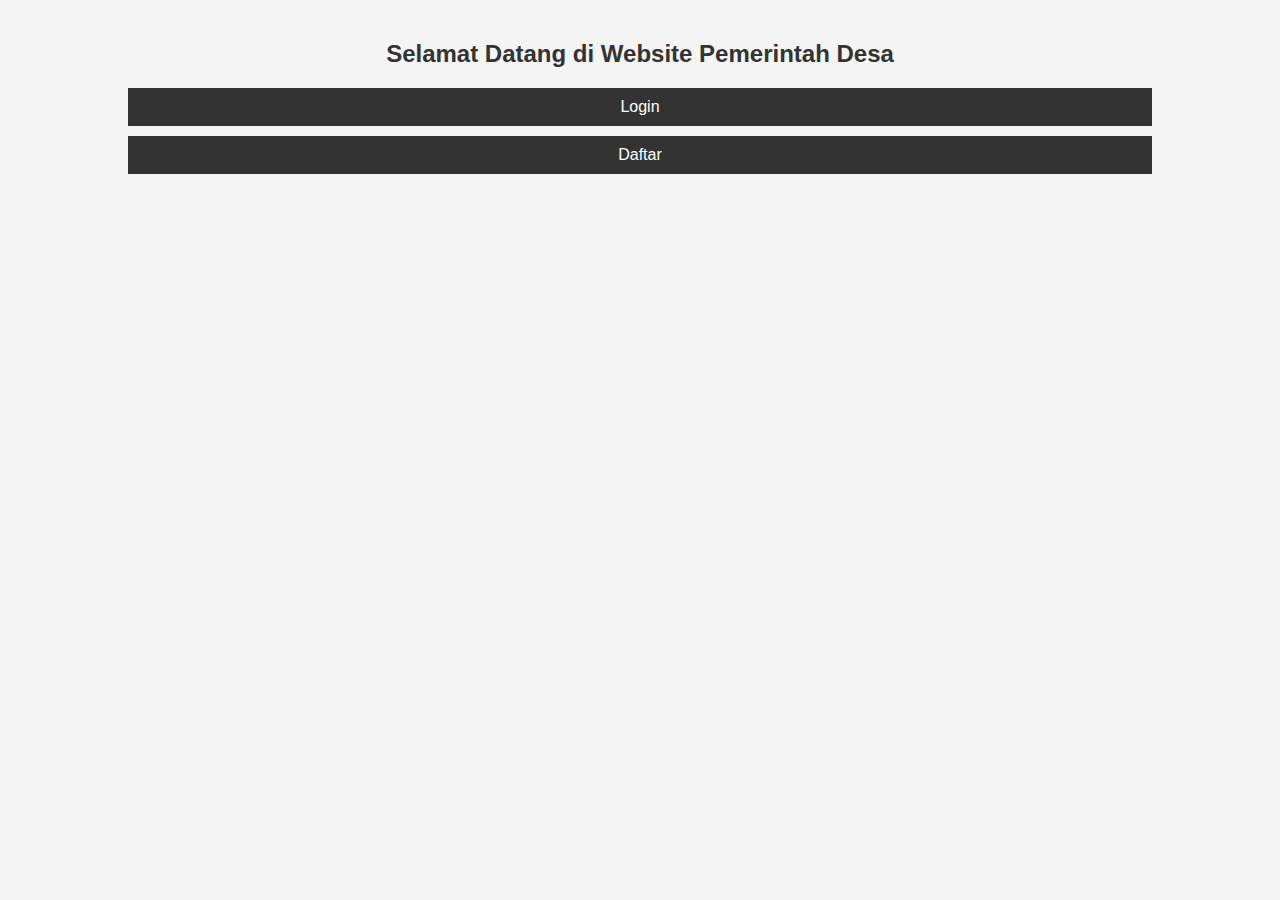
<file: index.html>
<!DOCTYPE html>
<html lang="en">
<head>
    <meta charset="UTF-8">
    <meta name="viewport" content="width=device-width, initial-scale=1.0">
    <title>Login Pemerintah Desa</title>
    <link rel="stylesheet" href="style.css">
</head>
<body>
    <div class="container">
        <h2>Selamat Datang di Website Pemerintah Desa</h2>
        <a href="login.html" class="btn">Login</a>
        <a href="register.html" class="btn">Daftar</a>
    </div>
</body>
</html>
</file>
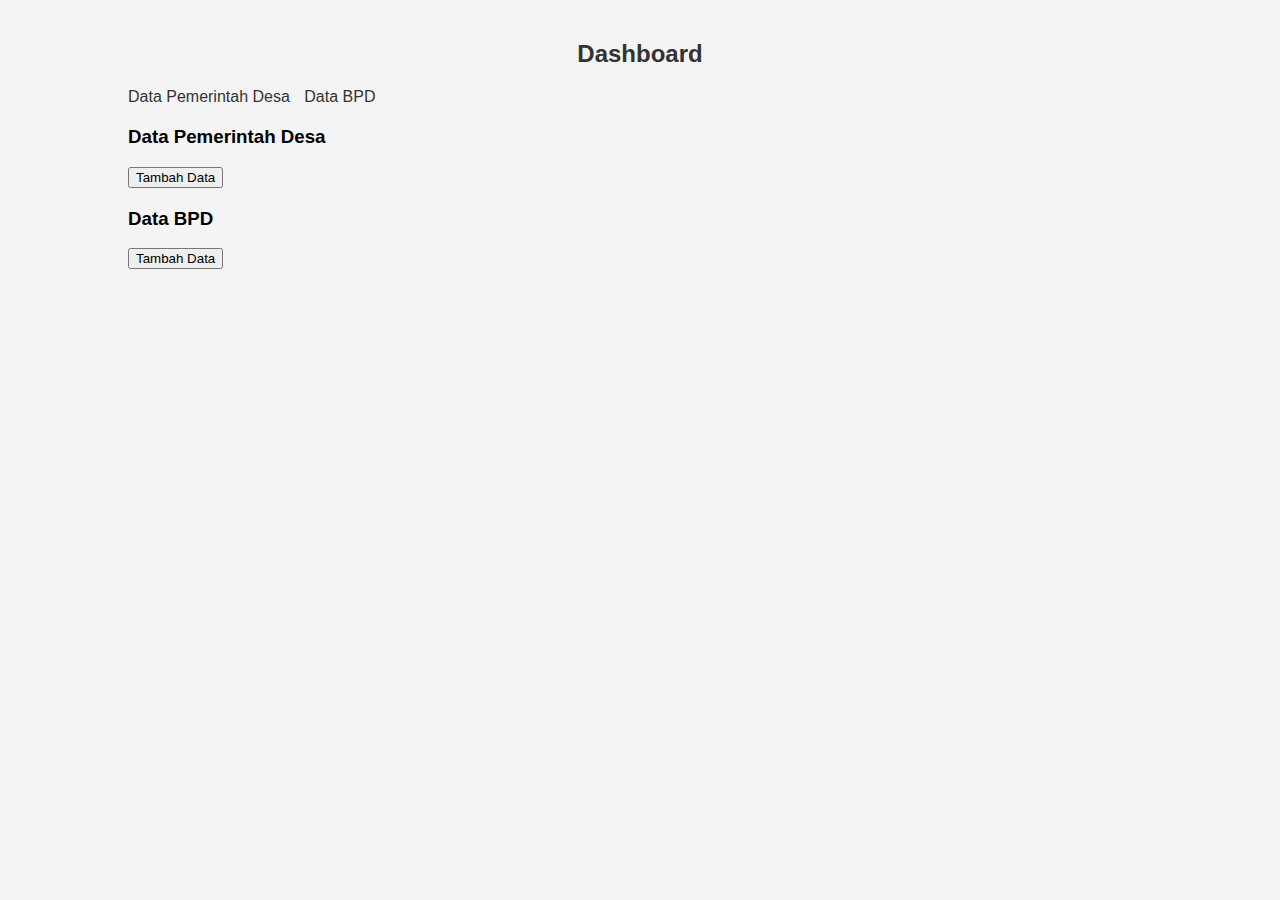
<file: dashboard.html>
<!DOCTYPE html>
<html lang="en">
<head>
    <meta charset="UTF-8">
    <meta name="viewport" content="width=device-width, initial-scale=1.0">
    <title>Dashboard</title>
    <link rel="stylesheet" href="style.css">
</head>
<body>
    <div class="container">
        <h2>Dashboard</h2>
        <nav>
            <ul>
                <li><a href="#dataPemerintahDesa">Data Pemerintah Desa</a></li>
                <li><a href="#dataBPD">Data BPD</a></li>
            </ul>
        </nav>
        <section id="dataPemerintahDesa">
            <h3>Data Pemerintah Desa</h3>
            <button onclick="addData('pemerintahDesa')">Tambah Data</button>
            <div id="pemerintahDesa"></div>
        </section>
        <section id="dataBPD">
            <h3>Data BPD</h3>
            <button onclick="addData('bpd')">Tambah Data</button>
            <div id="bpd"></div>
        </section>
    </div>
    <script src="script.js"></script>
</body>
</html>
</file>
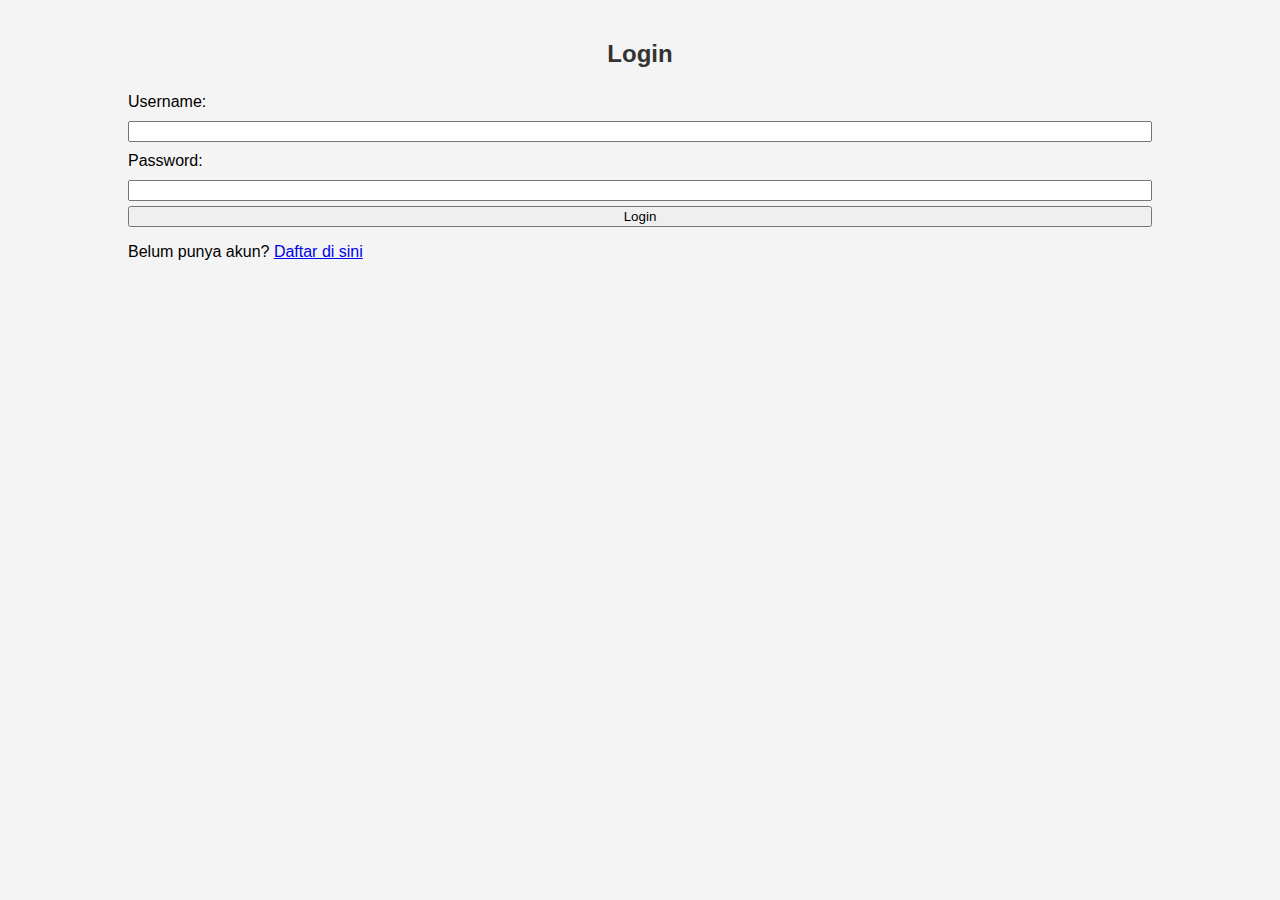
<file: login.html>
<!DOCTYPE html>
<html lang="en">
<head>
    <meta charset="UTF-8">
    <meta name="viewport" content="width=device-width, initial-scale=1.0">
    <title>Login</title>
    <link rel="stylesheet" href="style.css">
</head>
<body>
    <div class="container">
        <h2>Login</h2>
        <form id="loginForm">
            <label for="username">Username:</label>
            <input type="text" id="username" name="username" required>
            <label for="password">Password:</label>
            <input type="password" id="password" name="password" required>
            <button type="submit">Login</button>
        </form>
        <p>Belum punya akun? <a href="register.html">Daftar di sini</a></p>
    </div>
    <script src="script.js"></script>
</body>
</html>
</file>
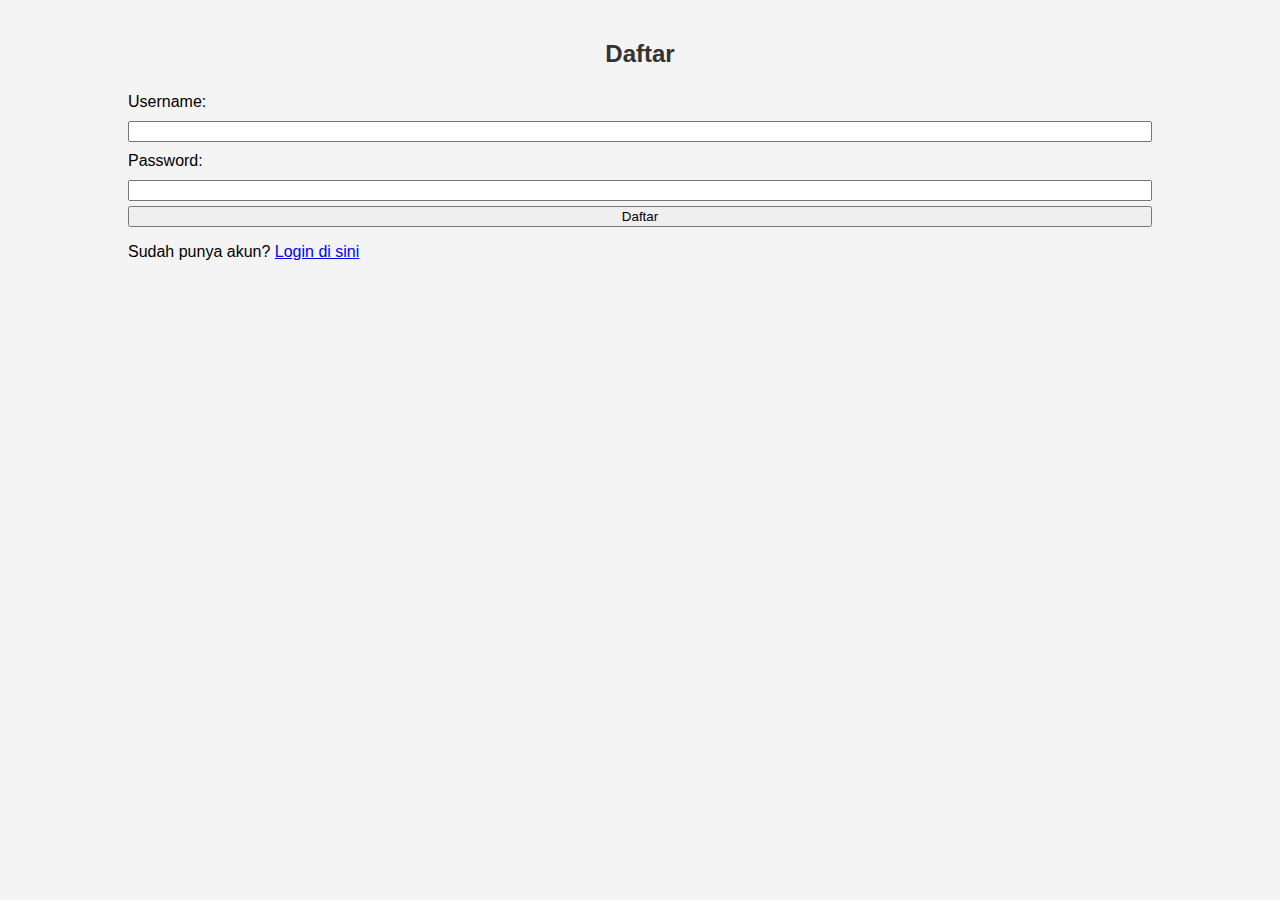
<file: register.html>
<!DOCTYPE html>
<html lang="en">
<head>
    <meta charset="UTF-8">
    <meta name="viewport" content="width=device-width, initial-scale=1.0">
    <title>Daftar</title>
    <link rel="stylesheet" href="style.css">
</head>
<body>
    <div class="container">
        <h2>Daftar</h2>
        <form id="registerForm">
            <label for="username">Username:</label>
            <input type="text" id="username" name="username" required>
            <label for="password">Password:</label>
            <input type="password" id="password" name="password" required>
            <button type="submit">Daftar</button>
        </form>
        <p>Sudah punya akun? <a href="login.html">Login di sini</a></p>
    </div>
    <script src="script.js"></script>
</body>
</html>
</file>
<file: style.css>
body {
    font-family: Arial, sans-serif;
    background-color: #f4f4f4;
    margin: 0;
    padding: 0;
}
.container {
    width: 80%;
    margin: auto;
    overflow: hidden;
    padding: 20px;
}
h2 {
    text-align: center;
    color: #333;
}
form {
    display: flex;
    flex-direction: column;
}
label, input {
    margin: 5px 0;
}
.btn {
    display: block;
    text-align: center;
    padding: 10px 20px;
    margin: 10px auto;
    background-color: #333;
    color: #fff;
    text-decoration: none;
}
nav ul {
    list-style: none;
    padding: 0;
}
nav ul li {
    display: inline;
    margin-right: 10px;
}
nav ul li a {
    text-decoration: none;
    color: #333;
}
section {
    margin: 20px 0;
}
</file>
